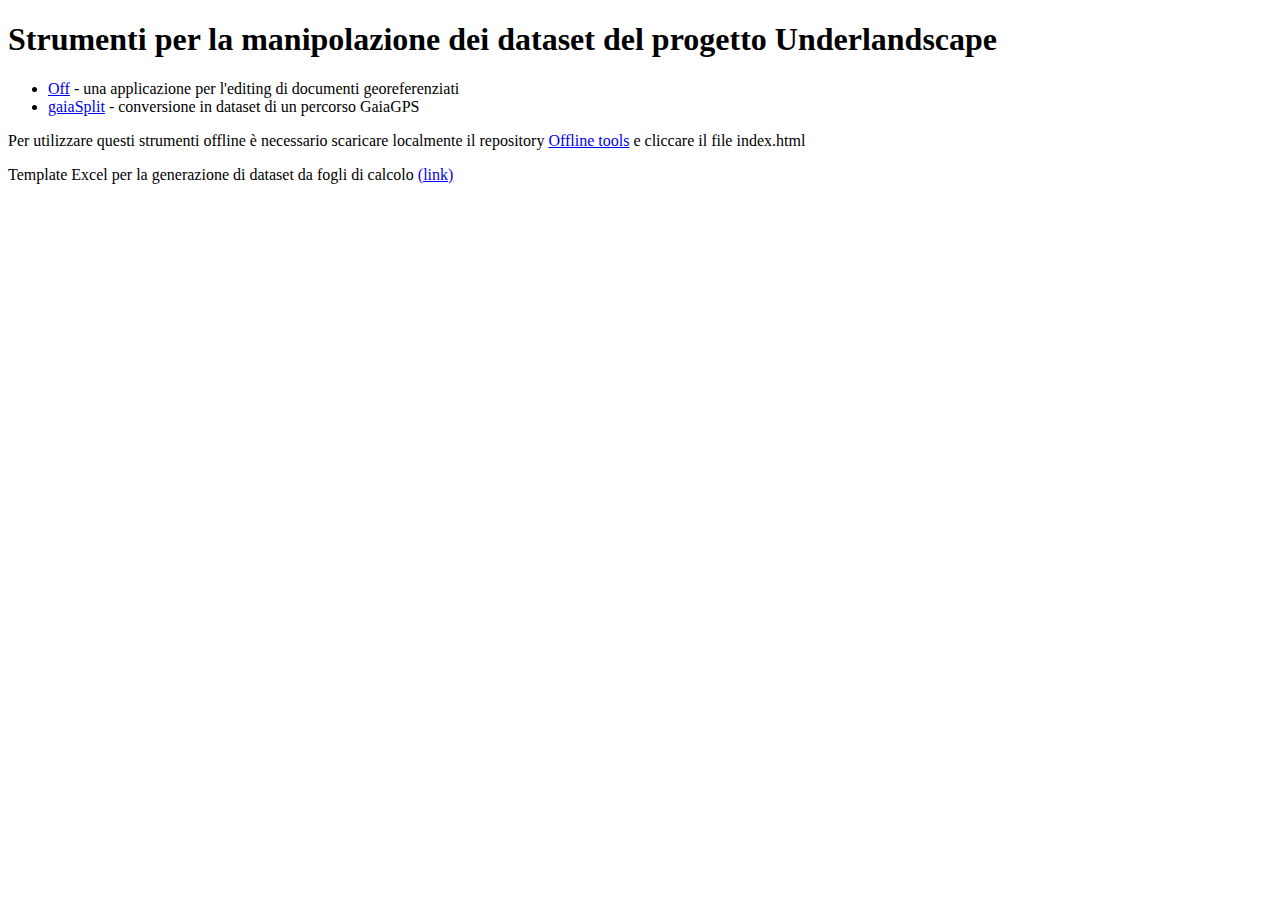
<file: index.html>
<!doctype html>
<html>
  <head>
	<meta http-equiv="Permissions-Policy" content="interest-cohort=()">
	<link rel="icon" type="image/x-icon" href="logoEle_v2.2_small.png">
    <title>Strumenti per la manipolazione dei dataset del progetto Underlandscape</title>
  </head>
  <body>
	  <h1>Strumenti per la manipolazione dei dataset del progetto Underlandscape</h1>
	  <ul>
		 <li>
			<a href="./Off.html">Off</a> - una applicazione per l'editing di documenti georeferenziati
		 </li>
		 <li>
			<a href="./gaiaSplit.html">gaiaSplit</a> - conversione in dataset di un percorso GaiaGPS
		 </li>
	  </ul>
	<p>
	  Per utilizzare questi strumenti offline è necessario scaricare localmente il repository <a href="https://github.com/prin-underlandscape/prin-underlandscape.github.io">Offline tools</a>
	  e cliccare il file index.html
    </p>
    Template Excel per la generazione di dataset da fogli di calcolo <a href="./formats.xlsx" download>(link)</a>
  </body>
</html>
</file>
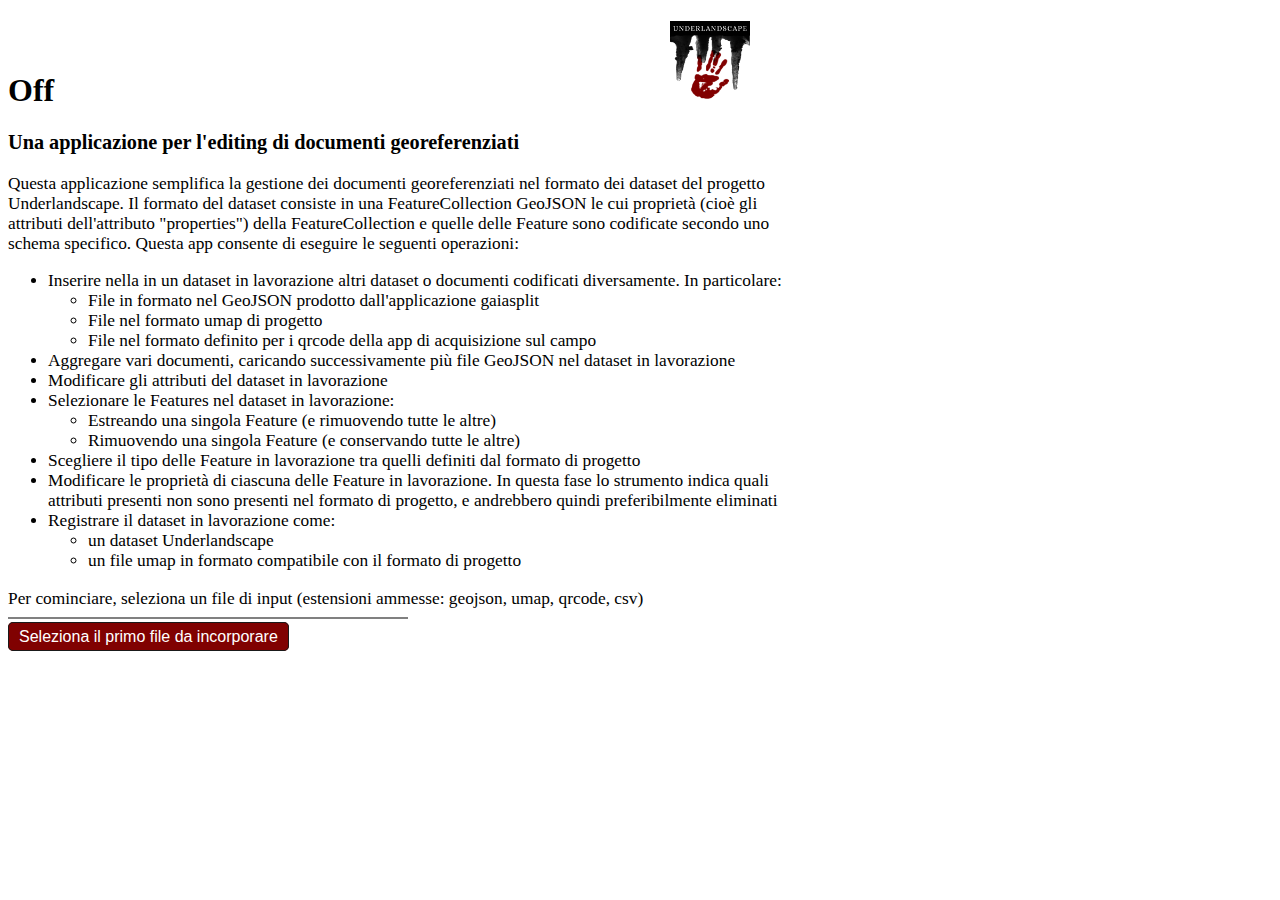
<file: Off.html>
<!doctype html>
<html lang="en">
  <head>
	<link rel="icon" type="image/x-icon" href="logoEle_v2.2_small.png">
    <style>
      p {
        font-family: Roobert,-apple-system,BlinkMacSystemFont,"Segoe UI",Helvetica,Arial,sans-serif,"Apple Color Emoji","Segoe UI Emoji","Segoe UI Symbol";
      }
      button {
        appearance: none;
        background-color: #800101;
        border: 1px solid #1A1A1A;
        border-radius: 5px;
        box-sizing: border-box;
        color: #FFFFFF;
        cursor: pointer;
        display: inline-block;
        font-family: Roobert,-apple-system,BlinkMacSystemFont,"Segoe UI",Helvetica,Arial,sans-serif,"Apple Color Emoji","Segoe UI Emoji","Segoe UI Symbol";
        font-size: 16px;
        font-weight: 500;
        line-height: normal;
        margin: 0;
        min-height: 20px;
        min-width: 0;
        outline: none;
        padding: 4px 4px;
        text-align: center;
        text-decoration: none;
        transition: all 300ms cubic-bezier(.23, 1, 0.32, 1);
        user-select: none;
        -webkit-user-select: none;
        touch-action: manipulation;
        width: 100%;
        will-change: transform;
      }
      
      button:disabled {
        pointer-events: none;
      }
      
      button:hover {
        box-shadow: rgba(0, 0, 0, 0.25) 0 8px 15px;
        transform: translateY(-2px);
      }
      
      button:active {
        box-shadow: none;
        transform: translateY(0);
      }
      
      
      label.fileinput {
        background-color: #800101;
        border: 1px solid #1A1A1A;
        border-radius: 5px;
        box-sizing: border-box;
        color: #FFFFFF;
        padding: 5px 10px;
        font-family: Roobert,-apple-system,BlinkMacSystemFont,"Segoe UI",Helvetica,Arial,sans-serif,"Apple Color Emoji","Segoe UI Emoji","Segoe UI Symbol";
        font-size: 16px;
        font-weight: 500;
        line-height: normal;
        margin: 0;
        min-height: 20px;
        min-width: 0;
        outline: none;
        transition: all 300ms cubic-bezier(.23, 1, 0.32, 1);
      }
      
      label.fileinput:disabled {
        pointer-events: none;
      }
      
      label.fileinput:hover {
        box-shadow: rgba(0, 0, 0, 0.25) 0 8px 15px;
        transform: translateY(-2px);
      }
      
      label.fileinput:active {
        box-shadow: none;
        transform: translateY(0);
      }
    </style>
    <meta charset="utf-8">
    <meta name="viewport" content="width=device-width, initial-scale=1">
    <link rel="stylesheet" href="Off.css">
    <title>Offline GeoJSON editor for Underlandscape</title>
  </head>
  
  <body>
    <h1>
      Off
      <span style="display:inline-block; width: 600px;"></span>
      <img src="logoEle_v2.2_small.png" alt="logo Underlandscape" width="80px"></h1>
    <div id="info" style="font-size: 13pt; width: 800px">
       <h3>Una applicazione per l'editing di documenti georeferenziati</h3>
      Questa applicazione semplifica la gestione dei documenti georeferenziati
      nel formato dei dataset del progetto Underlandscape. Il formato del dataset consiste in una 
      FeatureCollection GeoJSON le cui proprietà (cioè gli attributi dell'attributo "properties") della FeatureCollection e quelle delle Feature sono codificate secondo uno schema specifico.
      
      Questa app consente di eseguire le seguenti operazioni:
      <ul>
      <li> Inserire nella in un dataset in lavorazione altri dataset o documenti codificati diversamente.
      In particolare:
        <ul>
          <li> File in formato nel GeoJSON prodotto dall'applicazione gaiasplit </li>
          <li> File nel formato umap di progetto </li>
          <li> File nel formato definito per i qrcode della app di acquisizione sul campo</li>
        </ul>
      </li>
      <li> Aggregare vari documenti, caricando successivamente più file GeoJSON nel dataset in lavorazione</li>
      <li> Modificare gli attributi del dataset in lavorazione</li>
      <li> Selezionare le Features nel dataset in lavorazione:
        <ul>
          <li>Estreando una singola Feature (e rimuovendo tutte le altre)</li>
          <li>Rimuovendo una singola Feature (e conservando tutte le altre) </li>
        </ul>
      </li>
      <li> Scegliere il tipo delle Feature in lavorazione tra quelli definiti dal formato di progetto </li>
      <li> Modificare le proprietà di ciascuna delle Feature in lavorazione. In questa fase lo strumento indica
      quali attributi presenti non sono presenti nel formato di progetto, e andrebbero quindi preferibilmente eliminati </li>
      <li> Registrare il dataset in lavorazione come:
        <ul>
          <li> un dataset Underlandscape </li>
          <li> un file umap in formato compatibile con il formato di progetto</li>
        </ul>
      </li>
      </ul>
      Per cominciare, seleziona un file di input (estensioni ammesse: geojson, umap, qrcode, csv)
      <hr style="width:50%;margin-left:0;height:2px;border-width:0;color:gray;background-color:gray">
    </div>
    <div id="FileList" hidden>
      File incorporati nel dataset in lavorazione:
      <ul id="Files"></ul>
    </div>
    <div id="upload">
      <label id="selectFile" class="fileinput" for="file">Seleziona il primo file da incorporare</label>
      <input type="file" id="file" accept=".geojson,.umap,.jpeg,.qrcode,.csv" onchange=fileUpload() hidden>
    </div>
    <div id="FeatureList" hidden >
      <hr style="width:50%;margin-left:0;height:2px;border-width:0;color:gray;background-color:gray">
      <h3>Proprietà del dataset in lavorazione</h3>
      <p><label>Nome del dataset:</label>
      <input id="FeatureCollectionName" cols="50"/>
      </p>
      <p><label>Descrizione del dataset:</label><br>
      <textarea id="FeatureCollectionDescription" rows="2" cols="80"></textarea>
      </p>
      <p><label>Link della mappa umap:</label><br>
      <input id="FeatureCollectionUmapKey" size="100"/>
      </p>
      <p><label>Link alla pagina descrittiva:</label><br>
      <input id="FeatureCollectionWebPageURL" size="100"/>
      </p>
      <hr style="width:50%;margin-left:0;height:2px;border-width:0;color:gray;background-color:gray">
      <h3>Elenco delle feature nel dataset in lavorazione</h3>
      <table id="FeaturesTable"></table>
	  <hr style="width:50%;margin-left:0;height:2px;border-width:0;color:gray;background-color:gray">
      <button type="button" onclick=saveGeoJSON() style="width:300px">Salva un dataset</button>
      <button type="button" onclick=closeFile() style="width:300px">Chiudi il dataset in lavorazione</button>
    </div>
    <div id="FeatureEditor" hidden>
      <div id="WrongAttributes">
      </div>
      <div id="PropertiesList">
      </div>
      <hr style="width:50%;margin-left:0;height:2px;border-width:0;color:gray;background-color:gray">
      <button type="button" onclick=closeEdit() style="width:200px">Termina la modifica</button>
    </div>
    
<!--
    https://www.npmjs.com/package/html5-qrcode
    
    <script src="html5-qrcode.js"> </script>
-->
    <script src="umapTemplate.js"></script>
    <script src="formats.js"></script>
    <script src="Off.js"></script>

  </body>

</html>
</file>
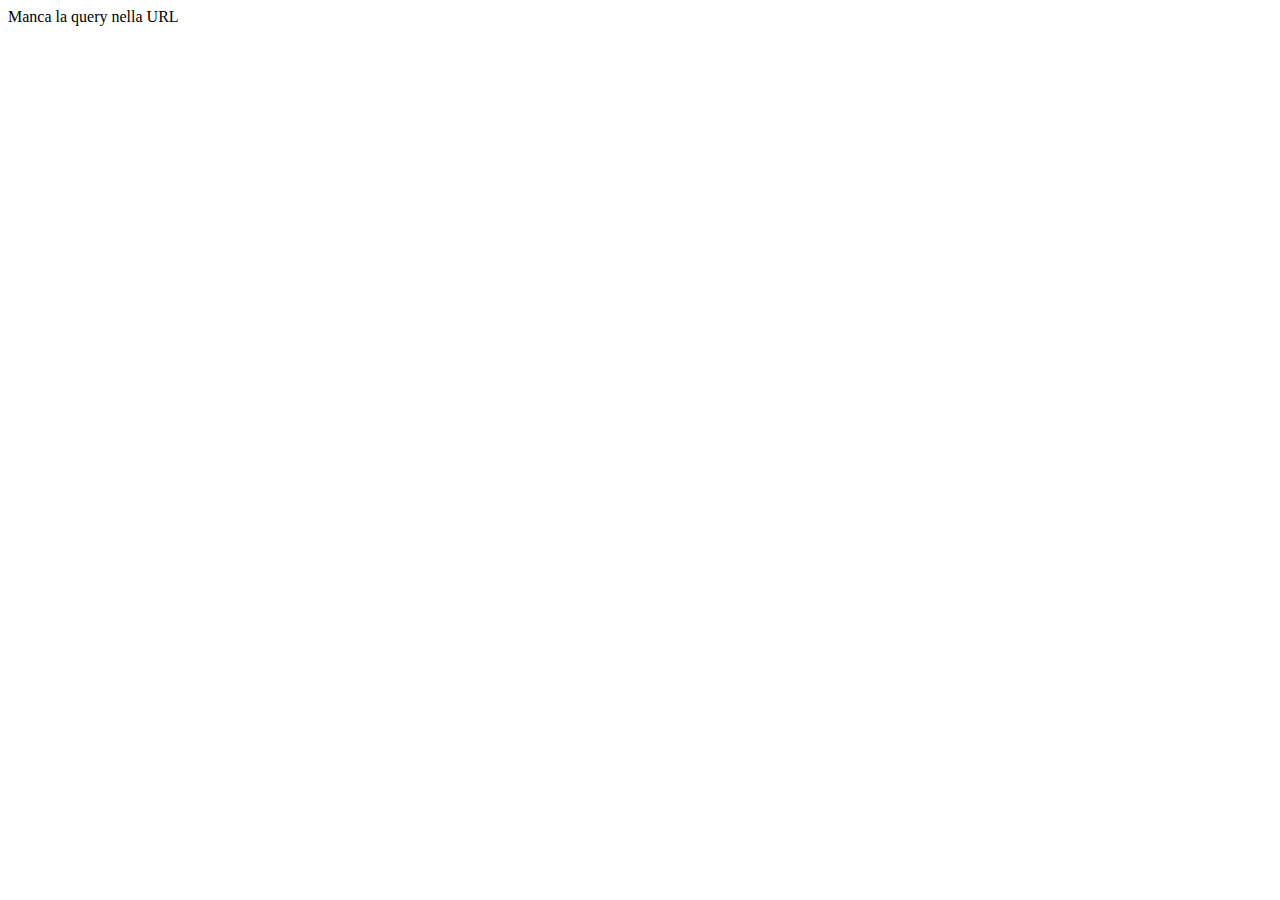
<file: zotero/api.html>
<!DOCTYPE html>
<html>
  <head>
    <meta charset="UTF-8">
    <link rel="icon" type="image/x-icon" href="../logoEle_v2.2_small.png">
  </head>
  <body>
    <div id="biblist">
	Sto preparando la bibliografia
    </div>
  </body>
  <script src="common.js"></script>
  <script src="api.js"></script>
</html>
</file>
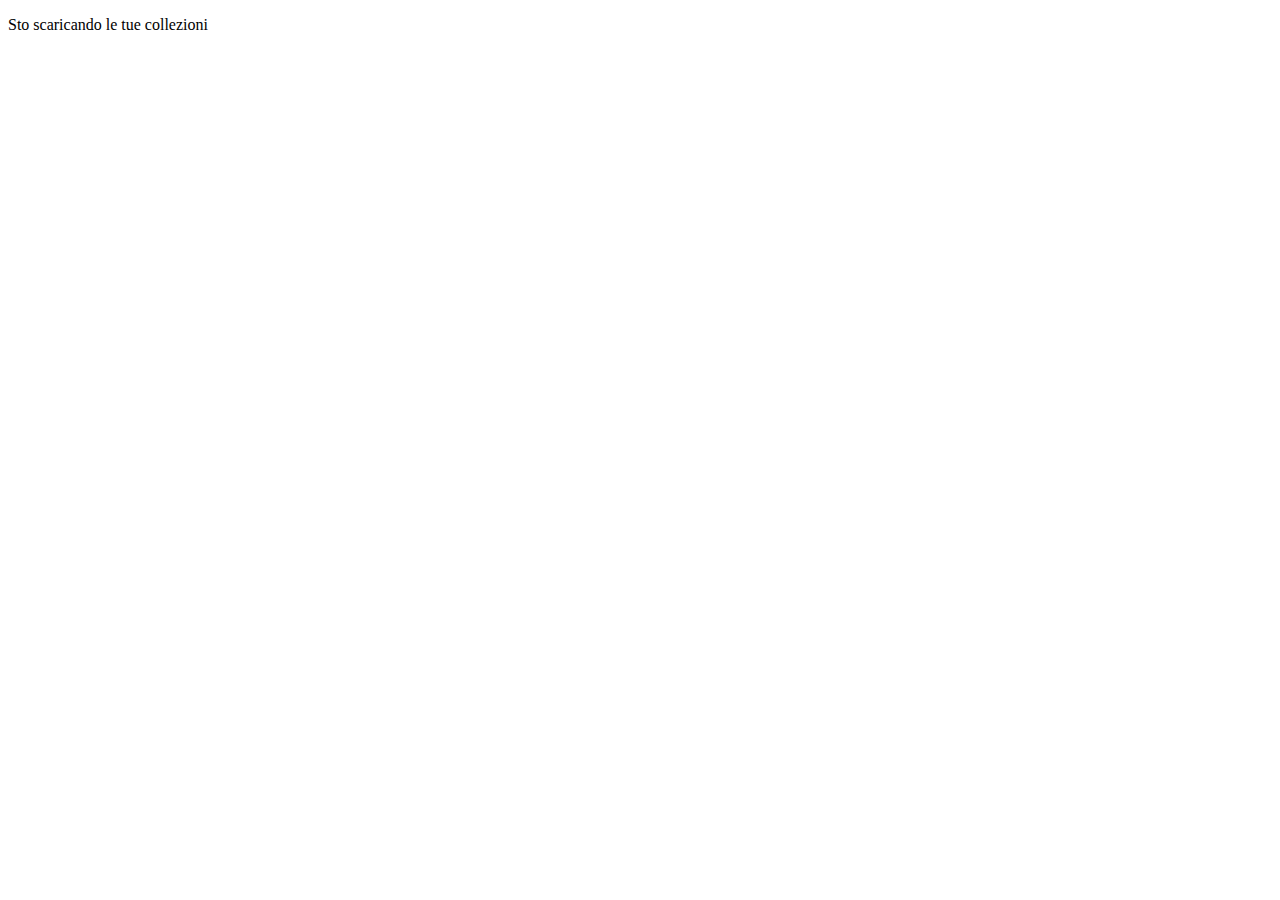
<file: zotero/search.html>
<!DOCTYPE html>
<html>
  <head>
    <meta charset='UTF-8'>
    <link rel="icon" type="image/x-icon" href="../logoEle_v2.2_small.png">
  </head>
  <body>
  <p id='waittags'>Sto scaricando le tue collezioni</p>
  <div id='tags' hidden>
  <h3>Seleziona una collezione</h3>
  <select id='select'>
    <option disabled selected value="null">Seleziona una collezione</option>
  </select>
  </div>
  <p id='waitoutput' hidden></p>
  <div id='output' hidden>	
  </div>
  </body>
  <script src="common.js"></script>
  <script src="search.js"></script>
</html>
</file>
<file: Off.css>
p {
    font-size: 18px;
}

select{
    overflow:auto;
}
</file>
